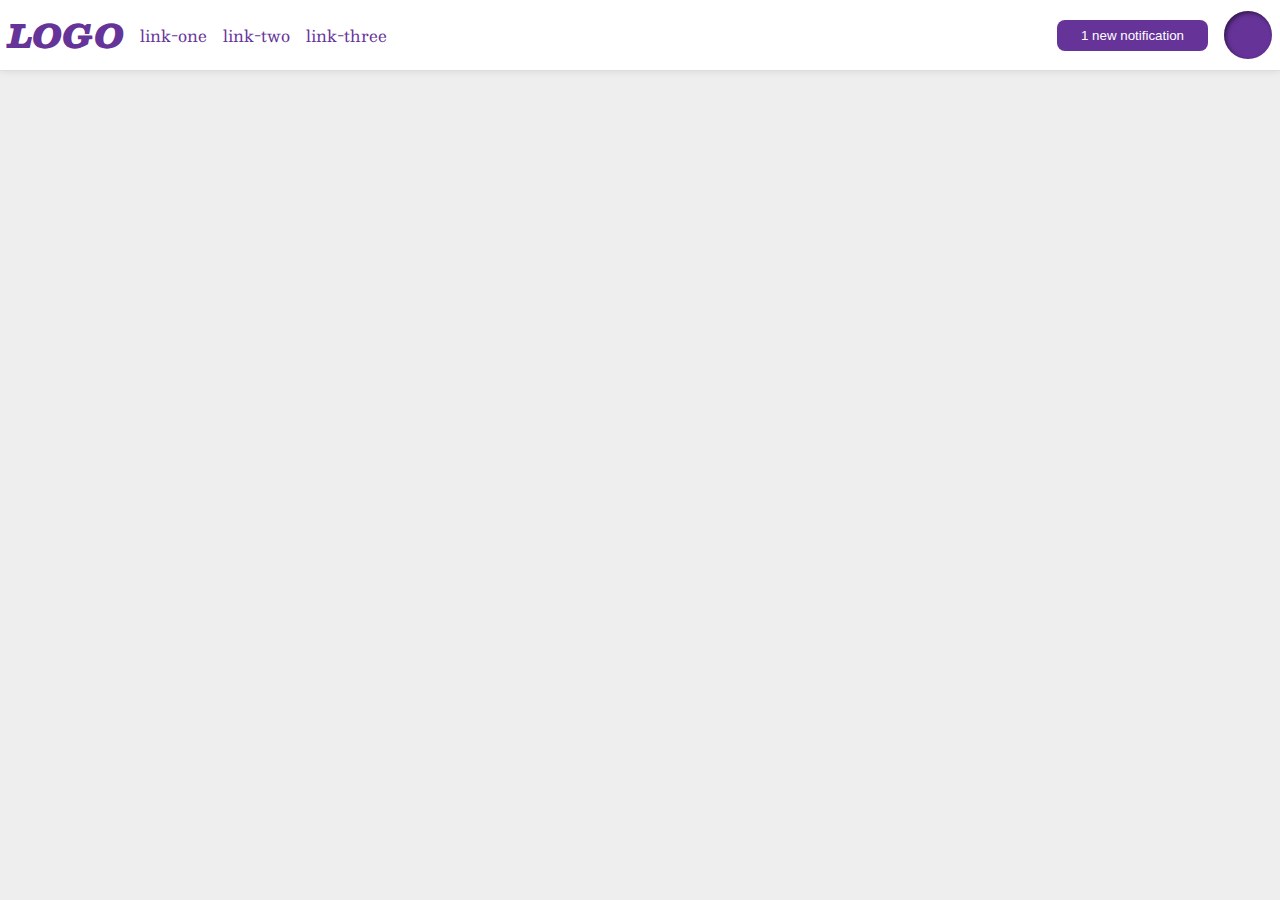
<file: flex/03-flex-header-2/index.html>
<!DOCTYPE html>
<html lang="en">
  <head>
    <meta charset="UTF-8">
    <meta http-equiv="X-UA-Compatible" content="IE=edge">
    <meta name="viewport" content="width=device-width, initial-scale=1.0">
    <title>Flex Header 2</title>
    <link rel="stylesheet" href="style.css">
  </head>
  <body>
    <div class="header">
      <div class="side left">

        <div class="logo">
          LOGO
        </div>
        <ul class="links">
          <li><a href="https://google.com">link-one</a></li>
          <li><a href="https://google.com">link-two</a></li>
          <li><a href="https://google.com">link-three</a></li>
        </ul>
      </div>
      <div class="side right">
        <button class="notifications">
          1 new notification
        </button>
        <div class="profile-image"></div>
      </div>
    </div>
  </body>
</html>
</file>
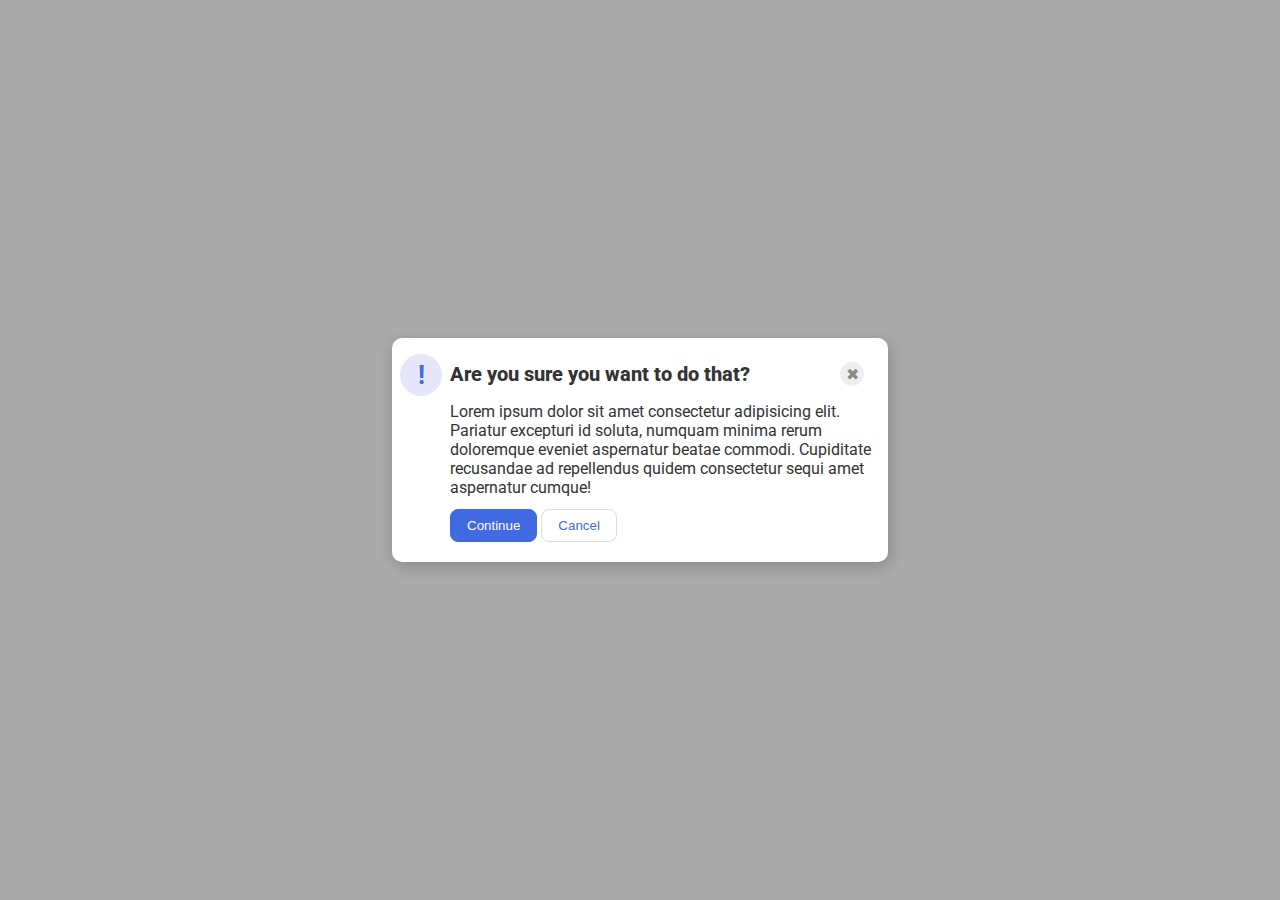
<file: flex/05-flex-modal/index.html>
<!DOCTYPE html>
<html lang="en">
  <head>
    <meta charset="UTF-8">
    <meta http-equiv="X-UA-Compatible" content="IE=edge">
    <meta name="viewport" content="width=device-width, initial-scale=1.0">
    <link rel="stylesheet" href="style.css">
    <title>Modal</title>
  </head>
  <body>
    <div class="modal">
      <div class="left-partition">
        <div class="icon">!</div>
      </div>
      <div class="right-partition">

        <div class="top-subsection">
          <div class="header">Are you sure you want to do that?</div>
          <button class="close-button">✖</button>
        </div>

        <div class="text">Lorem ipsum dolor sit amet consectetur adipisicing elit. Pariatur excepturi id soluta, numquam minima rerum doloremque eveniet aspernatur beatae commodi. Cupiditate recusandae ad repellendus quidem consectetur sequi amet aspernatur cumque!</div>

        <div class="bottom-subsection">
          <button class="continue">Continue</button>
          <button class="cancel">Cancel</button>
        </div>
      
      </div>
    </div>
  </body>
</html>
</file>
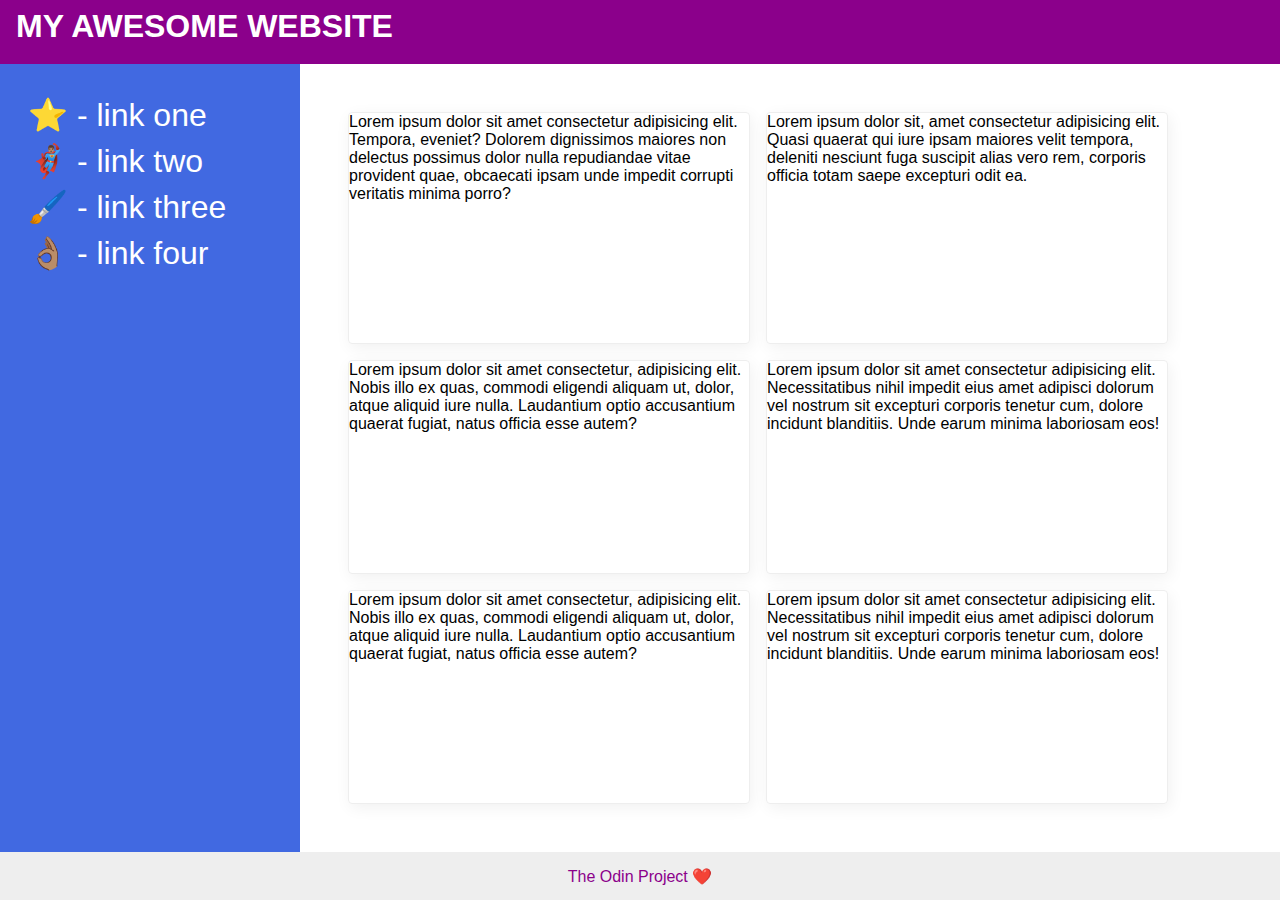
<file: flex/07-flex-layout-2/index.html>
<!DOCTYPE html>
<html lang="en">
  <head>
    <meta charset="UTF-8">
    <meta http-equiv="X-UA-Compatible" content="IE=edge">
    <meta name="viewport" content="width=device-width, initial-scale=1.0">
    <title>The Holy Grail</title>
    <link rel="stylesheet" href="style.css">
  </head>
  <body>
    <div class="header">
      MY AWESOME WEBSITE
    </div>
    
    <div class="center">

      <div class="sidebar">
        <ul>
          <li><a href="#">⭐ - link one</a></li>
          <li><a href="#">🦸🏽‍♂️ - link two</a></li>
          <li><a href="#">🖌️ - link three</a></li>
          <li><a href="#">👌🏽 - link four</a></li>
        </ul>
      </div>
      
      <div class="cards">
        <div class="card">Lorem ipsum dolor sit amet consectetur adipisicing elit. Tempora, eveniet? Dolorem dignissimos maiores non delectus possimus dolor nulla repudiandae vitae provident quae, obcaecati ipsam unde impedit corrupti veritatis minima porro?</div>
        <div class="card">Lorem ipsum dolor sit, amet consectetur adipisicing elit. Quasi quaerat qui iure ipsam maiores velit tempora, deleniti nesciunt fuga suscipit alias vero rem, corporis officia totam saepe excepturi odit ea.</div>
        <div class="card">Lorem ipsum dolor sit amet consectetur, adipisicing elit. Nobis illo ex quas, commodi eligendi aliquam ut, dolor, atque aliquid iure nulla. Laudantium optio accusantium quaerat fugiat, natus officia esse autem?</div>
        <div class="card">Lorem ipsum dolor sit amet consectetur adipisicing elit. Necessitatibus nihil impedit eius amet adipisci dolorum vel nostrum sit excepturi corporis tenetur cum, dolore incidunt blanditiis. Unde earum minima laboriosam eos!</div>
        <div class="card">Lorem ipsum dolor sit amet consectetur, adipisicing elit. Nobis illo ex quas, commodi eligendi aliquam ut, dolor, atque aliquid iure nulla. Laudantium optio accusantium quaerat fugiat, natus officia esse autem?</div>
        <div class="card">Lorem ipsum dolor sit amet consectetur adipisicing elit. Necessitatibus nihil impedit eius amet adipisci dolorum vel nostrum sit excepturi corporis tenetur cum, dolore incidunt blanditiis. Unde earum minima laboriosam eos!</div>
      </div>
      
    </div>
    <div class="footer">
      <span>The Odin Project ❤️</span>
    </div>
  </body>
</html>
</file>
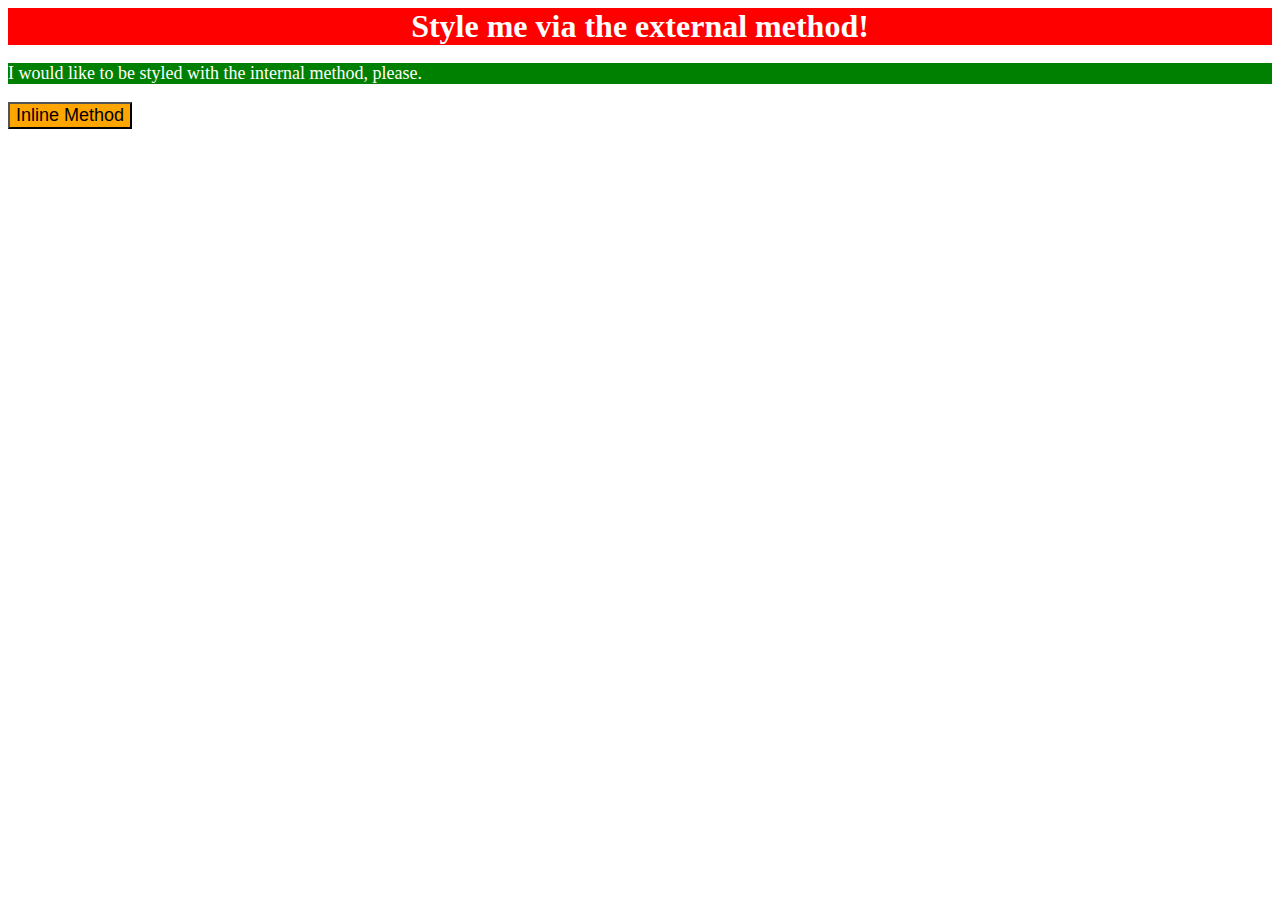
<file: foundations/01-css-methods/index.html>
<!DOCTYPE html>
<html lang="en">
  <head>
    <meta charset="UTF-8">
    <meta http-equiv="X-UA-Compatible" content="IE=edge">
    <meta name="viewport" content="width=device-width, initial-scale=1.0">
    <link rel="stylesheet" href="style.css">
    <title>Methods for Adding CSS</title>

    <style>
      /* Per problem - styling <p> using internal method */
        p {
          color: white;
          background-color: green;
          font-size: 18px;
        }
    </style>
  </head>
  <body>
    <div>Style me via the external method!</div>
    <p>I would like to be styled with the internal method, please.</p>
    <button style="background-color: orange; font-size: 18px;">Inline Method</button>
  </body>
</html>
</file>
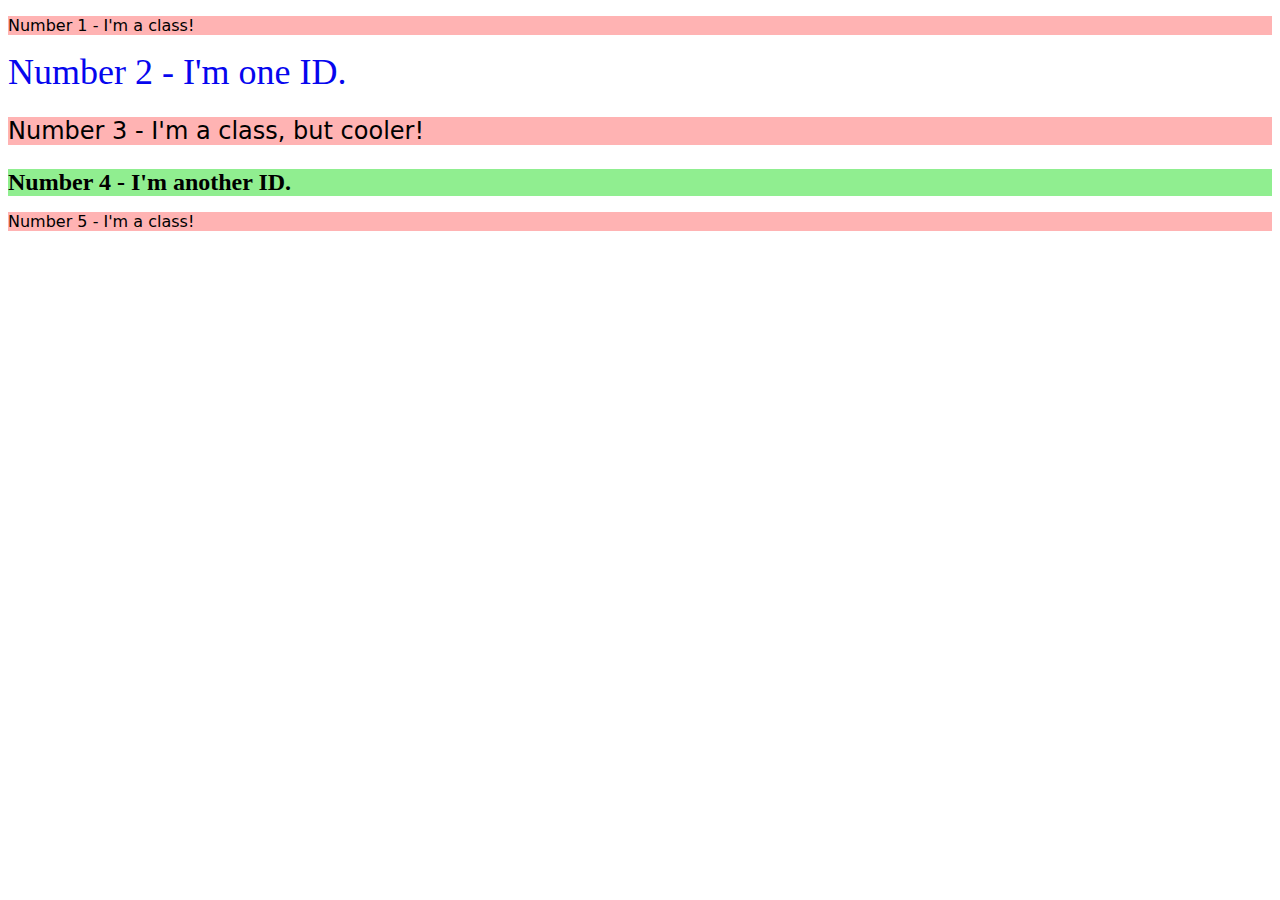
<file: foundations/02-class-id-selectors/index.html>
<!DOCTYPE html>
<html lang="en">
  <head>
    <meta charset="UTF-8">
    <meta http-equiv="X-UA-Compatible" content="IE=edge">
    <meta name="viewport" content="width=device-width, initial-scale=1.0">
    <title>Class and ID Selectors</title>
    <link rel="stylesheet" href="style.css">
  </head>
  <body>
    <p class="element-odd">Number 1 - I'm a class!</p>
    <div id="element-2">Number 2 - I'm one ID.</div>
    <p class="element-odd" id="element-3">Number 3 - I'm a class, but cooler!</p>
    <div id="element-4">Number 4 - I'm another ID.</div>
    <p class="element-odd">Number 5 - I'm a class!</p>
  </body>
</html>
</file>
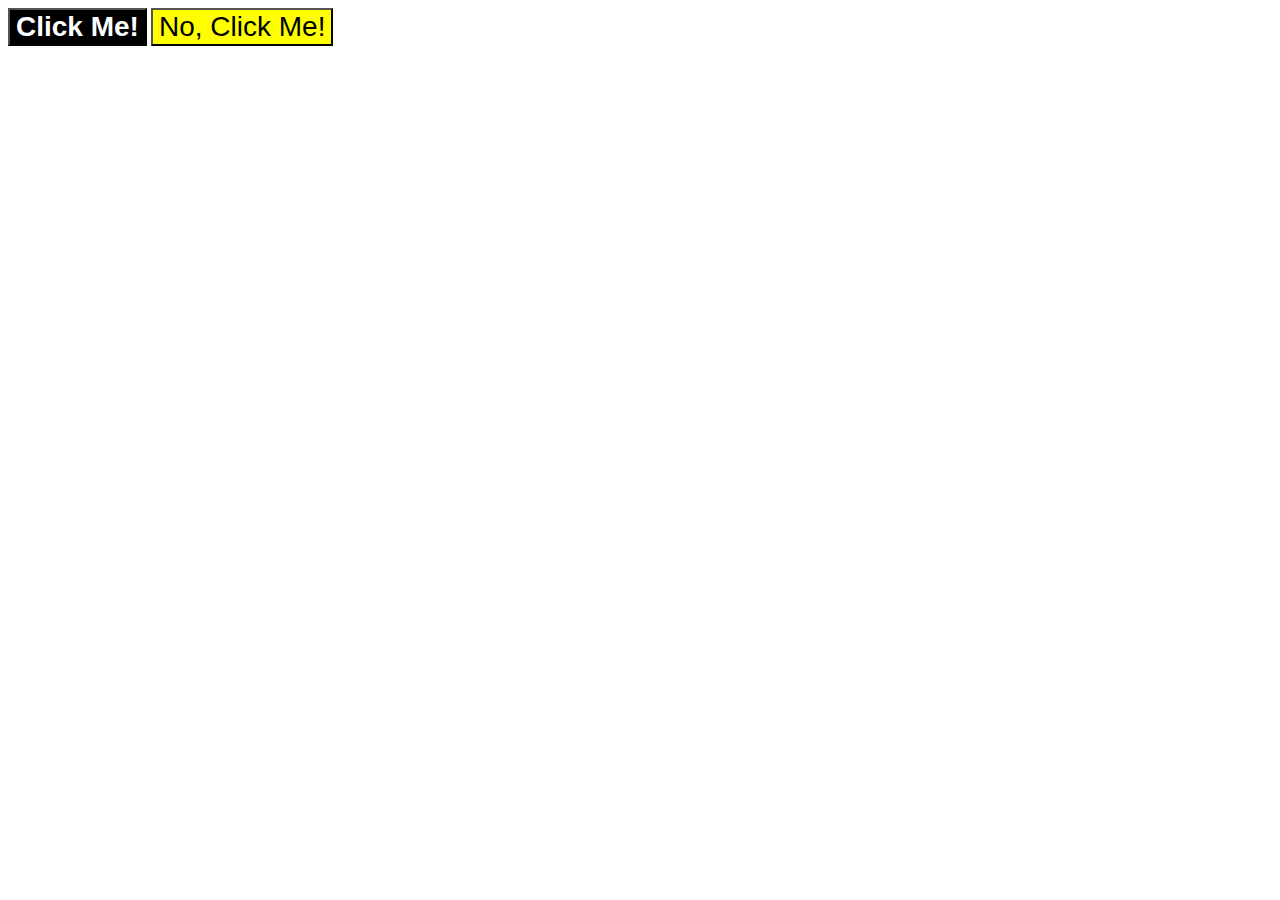
<file: foundations/03-grouping-selectors/index.html>
<!DOCTYPE html>
<html lang="en">
  <head>
    <meta charset="UTF-8">
    <meta http-equiv="X-UA-Compatible" content="IE=edge">
    <meta name="viewport" content="width=device-width, initial-scale=1.0">
    <title>Grouping Selectors</title>
    <link rel="stylesheet" href="style.css">
  </head>
  <body>
    <button class="first">Click Me!</button>
    <button class="second">No, Click Me!</button>
  </body>
</html>
</file>
<file: flex/03-flex-header-2/style.css>
/* this is some magical font-importing.  
you'll learn about it later. */
@import url('https://fonts.googleapis.com/css2?family=Besley:ital,wght@0,400;1,900&display=swap');

body {
  margin: 0;
  background: #eee;
  font-family: Besley, serif;
}

.header {
  background: white;
  border-bottom: 1px solid #ddd;
  box-shadow: 0 0 8px rgba(0,0,0,.1);
  padding: 8px;

  /* solution */
  display: flex;
  flex-flow: row nowrap;
  justify-content: space-between;
  align-items: center;
}

.side {
  display: flex;
  justify-content: space-between;
  align-items: center;
  gap: 1em;
}

.profile-image {
  background: rebeccapurple;
  box-shadow: inset 2px 2px 4px rgba(0,0,0,.5);
  border-radius: 50%;
  width: 48px;
  height: 48px;
  flex: 1 0 auto;
}

.logo {
  color: rebeccapurple;
  font-size: 32px;
  font-weight: 900;
  font-style: italic;
}

button {
  border: none;
  border-radius: 8px;
  background: rebeccapurple;
  color: white;
  padding: 8px 24px;
}

a {
  /* this removes the line under our links */
  text-decoration: none;
  color: rebeccapurple;
}

ul {
  list-style-type: none;
  display: flex;
  margin: 0;
  padding: 0;
  gap: 1em;
}
</file>
<file: flex/05-flex-modal/style.css>
@import url('https://fonts.googleapis.com/css2?family=Roboto:wght@400;700&display=swap');

html, body {
  height: 100%;
}

body {
  font-family: Roboto, sans-serif;
  margin: 0;
  background: #aaa;
  color: #333;
  /* I'll give you this one for free lol */
  display: flex;
  align-items: center;
  justify-content: center;
}

.modal {
  background: white;
  width: 480px;
  border-radius: 10px;
  box-shadow: 2px 4px 16px rgba(0,0,0,.2);
}

.icon {
  color: royalblue;
  font-size: 26px;
  font-weight: 700;
  background: lavender;
  width: 42px;
  height: 42px;
  border-radius: 50%;
  display: flex;
  align-items: center;
  justify-content: center;
}

.close-button {
  background: #eee;
  border-radius: 50%;
  color: #888;
  font-weight: 400;
  font-size: 16px;
  height: 24px;
  width: 24px;
  display: flex;
  align-items: center;
  justify-content: center;
  border: 1px solid #eee;
  padding: 0;
}

button {
  cursor: pointer;
  padding: 8px 16px;
  border-radius: 8px;
}

button.continue {
  background: royalblue;
  border: 1px solid royalblue;
  color: white;
}

button.cancel {
  background: white;
  border: 1px solid #ddd;
  color: royalblue;
}

/* solution */

.modal {
  display: flex;
  padding: 8px;
}

.response-buttons {
  display: flex;
  flex-flow: row nowrap;
}

.left-partition {
  display: flex;
  flex-flow: column nowrap;
}

.icon {
  flex: 0 0 auto;
  margin: 8px 8px auto 0px;
}

.partition {
  display: flex;
}

.right.partition{
  flex-flow: column nowrap;
}

.top-subsection {
  display: flex;
  flex-flow: row nowrap;
  justify-content: space-between;
  margin: 16px 16px 16px 0px;
}

.header {
  font-weight: 800;
  font-size: 20px;
  margin: 0;
  text-align: left;
  padding: 0px;
}


.bottom-subsection {
  margin: 12px 12px 12px 0px;
}

.close-button {
  flex: 0 0 auto;
  margin-left: auto;
}
</file>
<file: flex/07-flex-layout-2/style.css>
body {
  font-family: -apple-system, BlinkMacSystemFont, 'Segoe UI', Roboto, Oxygen, Ubuntu, Cantarell, 'Open Sans', 'Helvetica Neue', sans-serif;
  margin: 0;
  min-height: 100vh;
}

.header {
  height: 72px;
  background: darkmagenta;
  color: white;
  font-size: 32px;
  font-weight: 900;
  padding: 8px 16px;
}

.footer {
  height: 86px;
  background: #eee;
  color: darkmagenta;
}

.sidebar {
  width: 300px;
  background: royalblue;
  box-sizing: border-box;
  flex: 0 0 auto;
}

.card {
  border: 1px solid #eee;
  box-shadow: 2px 4px 16px rgba(0,0,0,.06);
  border-radius: 4px;
}

/* my code here */

body {
  display: flex;
  flex-direction: column;
  justify-content: space-evenly;
}

.header {
  margin-bottom: auto;
}

.footer {
  margin-top: auto;
  text-align: center;
  display: flex;
  justify-content: center;
  align-items: center;
}

.header, .footer {
  flex: 0 1 auto;
  height: 48px;
}

.center {
  display: flex;
  flex-direction: row;
  flex: 14;
}

.sidebar {
  width: 300px;
  flex: 0 0 auto;
  align-self: stretch;
  padding: 16px;
}

.sidebar ul {
  list-style: none;
  padding-left: 4px;
}

.sidebar ul li {
  margin: 8px;
}

.sidebar ul li a { 
  color: white;
  text-decoration: none;
  font-size: 32px;
}

.cards {
  display: flex;
  flex-flow: row wrap;
  gap: 16px;
  padding: 48px;
}

.card {
  width: 400px;
}
</file>
<file: foundations/01-css-methods/style.css>
div {
    background-color: red;
    color: white;
    font-size: xx-large;
    text-align: center;
    font-weight: bold;

}
</file>
<file: foundations/02-class-id-selectors/style.css>
.element-odd {
    background-color: #ffb3b3;
    font-family: Verdana, "DejaVu Sans", sans-serif;
}


#element-2 {
    font-size: 36px;
    color: #0606ee;
}

#element-3, #element-4 {
    font-size: 24px;
}

#element-4 {
    background-color: lightgreen;
    font-weight: bold;
}
</file>
<file: foundations/03-grouping-selectors/style.css>
.first {
    background-color: rgb(0, 0, 0);
    color: #ffffff;
    font-weight: bold;
}

.second {
    background-color: yellow;
}

.first, .second {
    font-size: 28px;
    font-family: Helvetica, "Times New Roman", sans-serif
}
</file>
